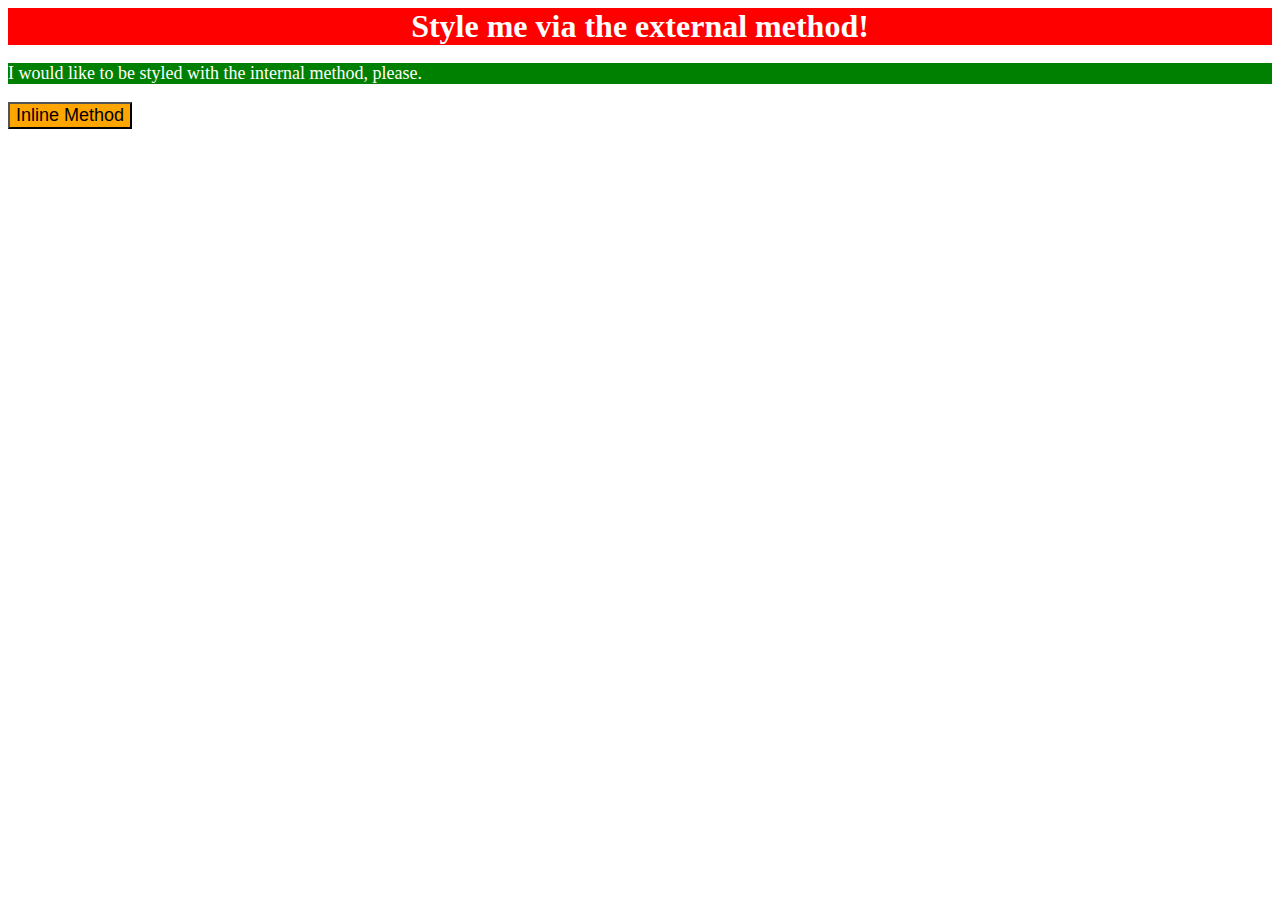
<file: foundations/01-css-methods/index.html>
<!DOCTYPE html>
<html lang="en">
  <head>
    <meta charset="UTF-8">
    <meta http-equiv="X-UA-Compatible" content="IE=edge">
    <meta name="viewport" content="width=device-width, initial-scale=1.0">
    <title>Methods for Adding CSS</title>
    <link rel="stylesheet" href="style.css" />
	<style>
		p {
			background-color: green;
			color: white;
			font-size: 18px;
	</style>
  </head>
  <body>
    <div>Style me via the external method!</div>
    <p>I would like to be styled with the internal method, please.</p>
    <button style="background-color: orange; font-size: 18px;">Inline Method</button>
  </body>
</html>
</file>
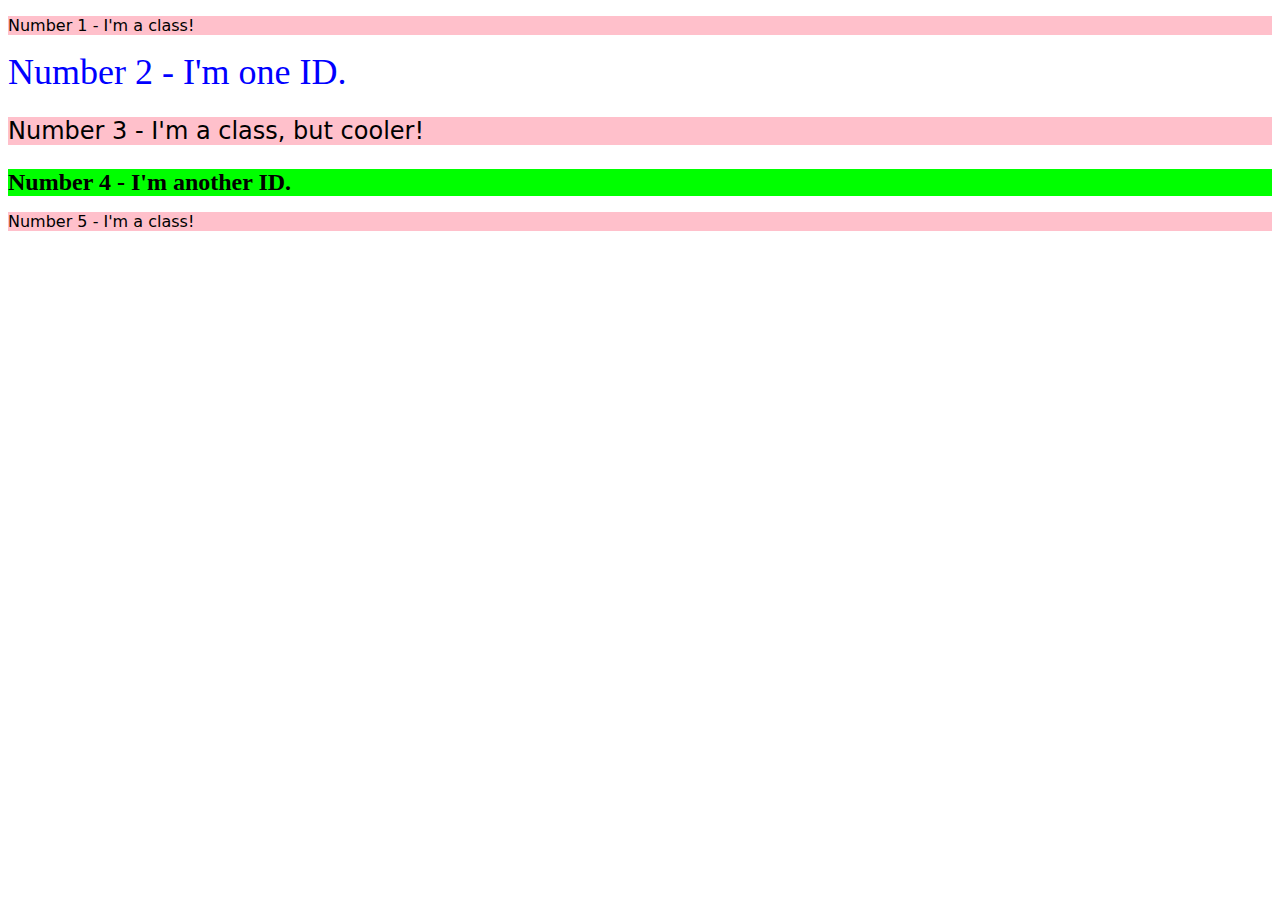
<file: foundations/02-class-id-selectors/index.html>
<!DOCTYPE html>
<html lang="en">
  <head>
    <meta charset="UTF-8">
    <meta http-equiv="X-UA-Compatible" content="IE=edge">
    <meta name="viewport" content="width=device-width, initial-scale=1.0">
    <title>Class and ID Selectors</title>
    <link rel="stylesheet" href="style.css">
  </head>
  <body>
    <p class="odd-numbered">Number 1 - I'm a class!</p>
    <div id="even-numbered">Number 2 - I'm one ID.</div>
    <p class="odd-numbered third">Number 3 - I'm a class, but cooler!</p>
    <div id="even-forth">Number 4 - I'm another ID.</div>
    <p class="odd-numbered">Number 5 - I'm a class!</p>
  </body>
</html>
</file>
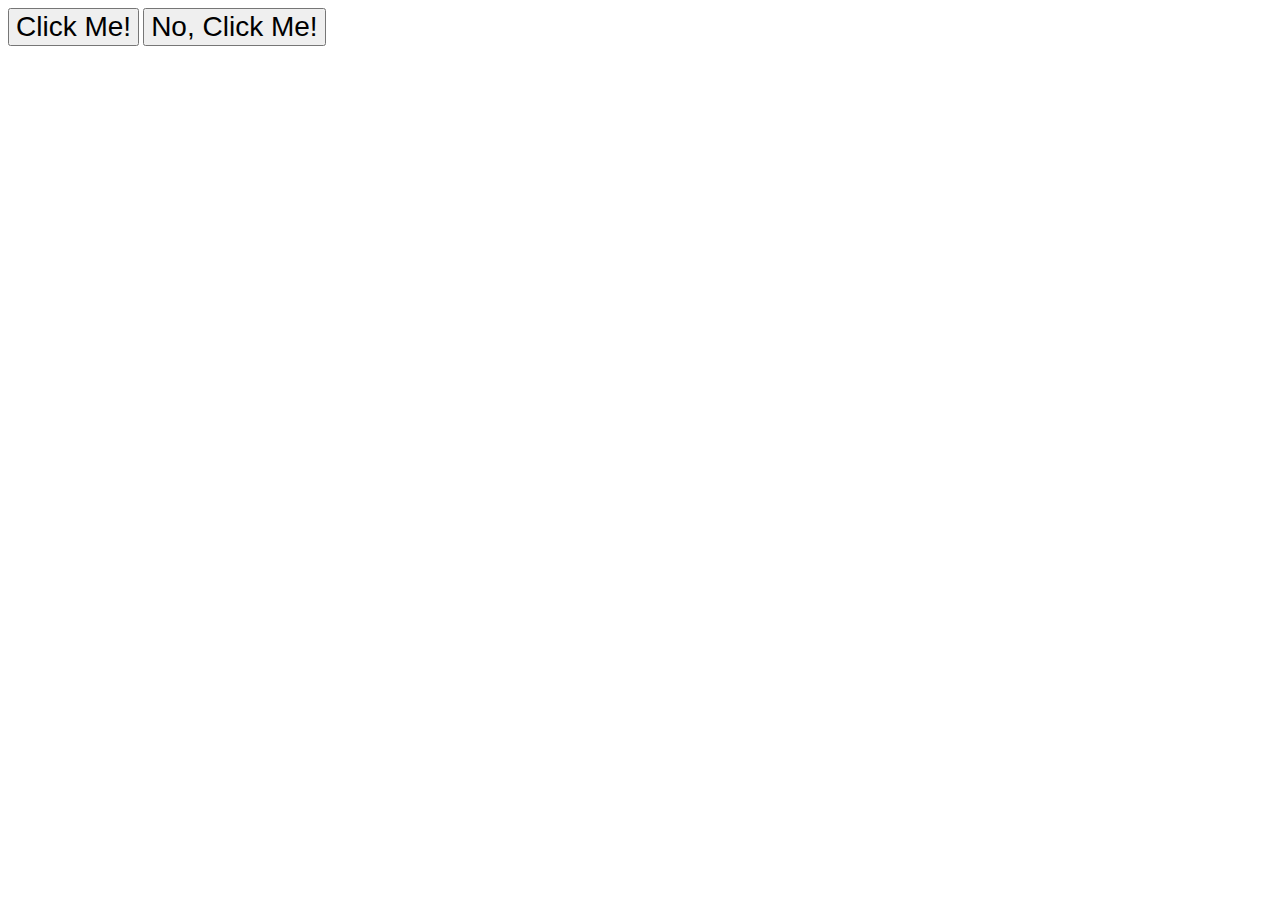
<file: foundations/03-grouping-selectors/index.html>
<!DOCTYPE html>
<html lang="en">
  <head>
    <meta charset="UTF-8">
    <meta http-equiv="X-UA-Compatible" content="IE=edge">
    <meta name="viewport" content="width=device-width, initial-scale=1.0">
    <title>Grouping Selectors</title>
    <link rel="stylesheet" href="style.css">
  </head>
  <body>
    <button class="both" id="first">Click Me!</button>
    <button class="both" id="second">No, Click Me!</button>
  </body>
</html>
</file>
<file: foundations/01-css-methods/style.css>
/* style.css for my html file div element */
div {
	background-color: red;
	color: white;
	font-size: 32px;
	text-align: center;
	font-weight: bold;
	}
</file>
<file: foundations/02-class-id-selectors/style.css>
/* style.css code implemented */
.odd-numbered {
		background-color: rgb(255, 192, 203);
		font-family: Verdana, "DejaVu Sans", sans-serif;
		}
#even-numbered {
		color: #0000FF;
		font-size: 36px;
		}
.odd-numbered.third {
			background-color: rgb(255, 192, 203);
			font-family: Verdana, "DejaVu Sans", sans-serif;
			font-size: 24px;
			}
#even-forth {
		background-color: #00FF00;
		font-size: 24px;
		font-weight: 700;
		}
</file>
<file: foundations/03-grouping-selectors/style.css>
.both {
	font-size: 28px;
	font-family: Helvetica, "Times New Roman", sans-serif;
	}
.both#first
</file>
